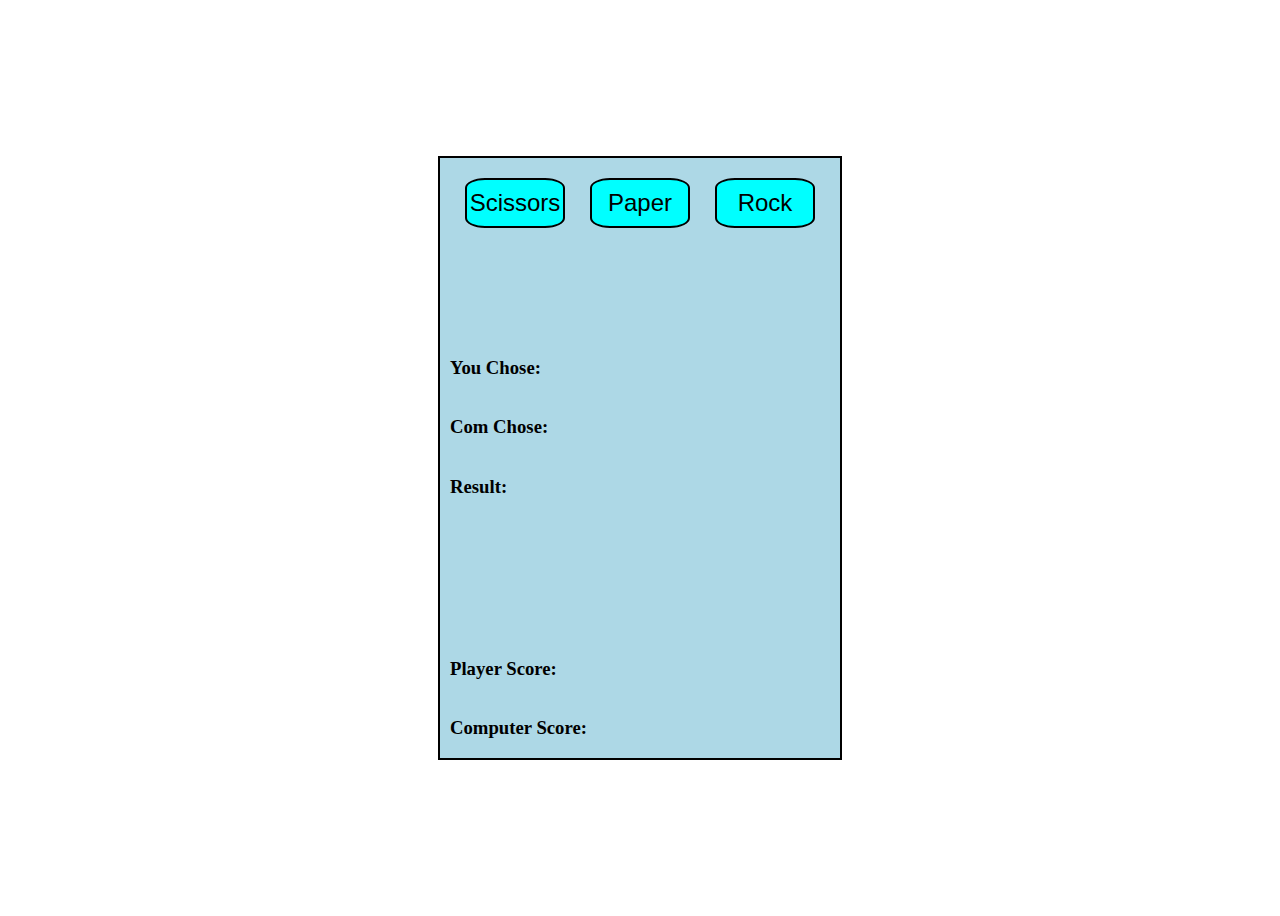
<file: index.html>
<!DOCTYPE html>
<html lang="en">
<head>
    <meta charset="UTF-8">
    <meta name="viewport" content="width=device-width, initial-scale=1.0">
    <link rel="stylesheet" href="style.css">
    <title>Scissors Paper Rock</title>
</head>
<body>
<div class = 'container'>
    <div class = 'buttons'>
    <button class = 'button'>Scissors</button>
    <button class = 'button'>Paper</button>
    <button class = 'button'>Rock</button>
    </div>

    <div class = 'choice'> 
        <h3 id = 'player'>You Chose:</h3>
        <h3 id = 'com'>Com Chose:</h3>
        <h3 id = 'result'> Result: </h3>
    </div>


    <div class = 'score'> 
        <h3 id  = 'pscore'>Player Score:</h3>
        <h3 id  = 'cscore'>Computer Score:</h3>
    </div>
    
</div>

</div>
</body>

<script src = "rps.js"></script>
</html>
</file>
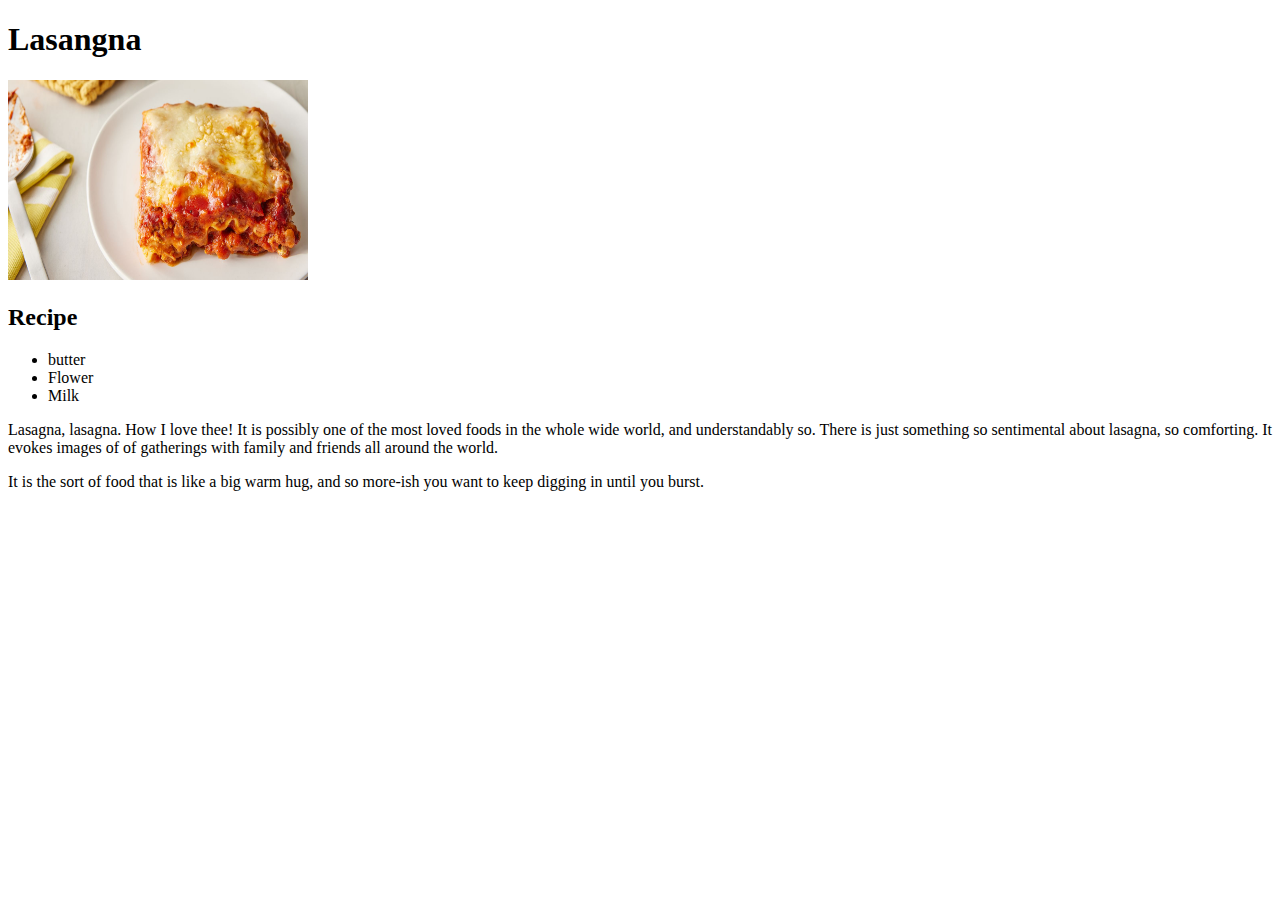
<file: recipes/lasanga.html>
<!DOCTYPE html>
<html lang="en">
<head>
    <meta charset="UTF-8">
    <meta name="viewport" content="width=device-width, initial-scale=1.0">
    <title>Lasangna</title>
</head>
<body>
    <h1>Lasangna</h1>
    <img src ="../images/las.jpg" alt = "Lasangna" height =200 width = 300> 
    <h2>Recipe</h2>
    <ul>
        <li>butter</li>
        <li>Flower</li>
        <li>Milk</li>
    </ul>
    <p>
        Lasagna, lasagna. How I love thee! It is possibly one of the most loved foods in the whole wide world, and understandably so. There is just something so sentimental about lasagna, so comforting. It evokes images of of gatherings with family and friends all around the world. 
    </p>
    </p>It is the sort of food that is like a big warm hug, and so more-ish you want to keep digging in until you burst.</p>
    
</body>
</html>
</file>
<file: style.css>
body{
  display: flex;
  justify-content: center;  /* Centers horizontally */
  align-items: center;      /* Centers vertically */
  height: 100vh;  
}


.container { 
    display: flex;
    flex-direction: column;
    border: solid 2px;
    width: 400px;
    height:600px;
    background-color: lightblue;
}

.buttons{
    margin-top: 20px;
    display: flex;
    justify-content: space-evenly;
    height: 40vh;
    width: 400px;
}

.button{

    border-radius: 20%;
    border: solid 2px;
    background-color: aqua;
    width: 100px;
    height: 50px;
    font-size: 24px;
    display: flex;
    justify-content: center;
    align-items: center;
    

}

.score,
.choice {
    
    width: 400px;
    height: 50vh;
    display: flex;
    flex-direction: column;
    height: 100vh;
    justify-content: flex-end;
}





button:hover {
background-color: rgb(21, 255, 0);
}

h2{
    font-family: 'Times New Roman', Times, serif;
}

h3 {
    margin-left: 10px;
}
</file>
